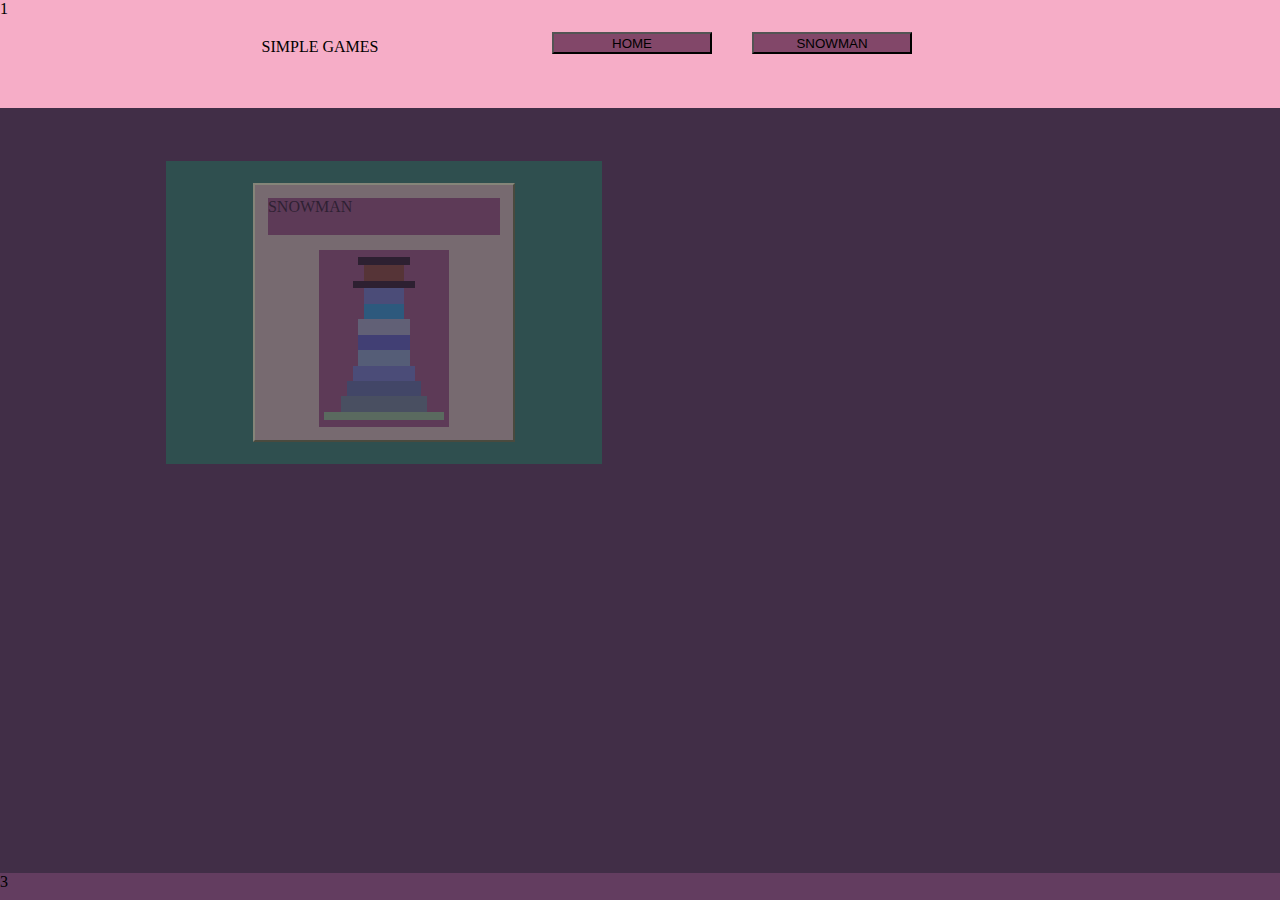
<file: index.html>
<!DOCTYPE html>
<html lang="en">
<head>
    <meta name="viewport" content="width=device-width, initial-scale=1.0">
    <meta http-equiv="Content-Type" content="text/html; charset=UTF-8">
    <meta name="Description" content="fun()">
    <meta name="Keywords" content="WWW;test">
    <meta name="Author" content="AŁ">
    <title>Simple Games</title>
    <link rel="stylesheet" href="css/mainLayout.css">
    <link rel="stylesheet" href="css/buttonHomeSnowman.css">
    <link rel="stylesheet" href="css/snowmanFigure.css">
    <link rel="stylesheet" href="css/gameSnowman.css">

    <script src="js/snowmanFigureCreateElements.js" defer></script>
    <script src="js/indexScript.js" defer></script>



</head>
<body>
<div class="containerMain">
    <div class="item-1 containerMenu">1
        <div class="titleName">
            <p>SIMPLE GAMES</p>
        </div>
        <div class="containerButtonTop">
            <button id="btMenuHome" class="menuButton buttonHome"> HOME</button>
            <button id="btMenuGameSnowman" class="menuButton buttonSnowman"> SNOWMAN</button>
            <!--            <button id="btMenuTicTacToe" class="menuButton buttonTicTacToe"> TIC-TAC-TOE</button>-->
        </div>

    </div>


    <div id="sectionHome" class="item-2 containerSectionHome">
        <div class="containerSectionGame1 ">
            <div class="buttonGameSnowman containerButtonGameSnowman ">
                <div id="containerButtonGameSnowmanElements">

                    <div class="containerButtonGameSnowmanTitle">
                        SNOWMAN
                    </div>

                    <!--                    <div id="containerSnowmanFigure">-->

                    <!--                        <div id="containerSnowmanFigure-1">-->
                    <!--                            <div id="actionSnowman-1" class="snowmanFigure"></div>-->
                    <!--                        </div>-->
                    <!--                        <div id="containerSnowmanFigure-2">-->
                    <!--                            <div id="actionSnowman-2" class="snowmanFigure"></div>-->
                    <!--                        </div>-->
                    <!--                        <div id="containerSnowmanFigure-3">-->
                    <!--                            <div id="actionSnowman-3" class="snowmanFigure"></div>-->
                    <!--                        </div>-->
                    <!--                        <div id="containerSnowmanFigure-4">-->
                    <!--                            <div id="actionSnowman-4" class="snowmanFigure"></div>-->
                    <!--                        </div>-->
                    <!--                        <div id="containerSnowmanFigure-5">-->
                    <!--                            <div id="actionSnowman-5" class="snowmanFigure"></div>-->
                    <!--                        </div>-->
                    <!--                        <div id="containerSnowmanFigure-6">-->
                    <!--                            <div id="actionSnowman-6" class="snowmanFigure"></div>-->
                    <!--                        </div>-->
                    <!--                        <div id="containerSnowmanFigure-7">-->
                    <!--                            <div id="actionSnowman-7" class="snowmanFigure"></div>-->
                    <!--                        </div>-->
                    <!--                        <div id="containerSnowmanFigure-8">-->
                    <!--                            <div id="actionSnowman-8" class="snowmanFigure"></div>-->
                    <!--                        </div>-->
                    <!--                        <div id="containerSnowmanFigure-9">-->
                    <!--                            <div id="actionSnowman-9" class="snowmanFigure"></div>-->
                    <!--                        </div>-->
                    <!--                        <div id="containerSnowmanFigure-10">-->
                    <!--                            <div id="actionSnowman-10" class="snowmanFigure"></div>-->
                    <!--                        </div>-->
                    <!--                        <div id="containerSnowmanFigure-11">-->
                    <!--                            <div id="actionSnowman-11" class="snowmanFigure"></div>-->
                    <!--                        </div>-->
                    <!--                        <div id="containerSnowmanFigure-12">-->
                    <!--                            <div id="actionSnowman-12" class="snowmanFigure"></div>-->
                    <!--                        </div>-->

                    <!--                    </div>-->

                </div>
                <button id="btHomeGameSnowman" class="containerButtonGameSnowmanElementsRealButton"
                        onclick="log()"></button>
            </div>

        </div>
    </div>


    <div id="sectionGameSnowman" class="item-2 containerSectionGameSnowman">
        <div id="containerGameSnowmanFigure"></div>




    </div>


    <div class="item-3">3</div>

</div>


</body>
</html>
</file>
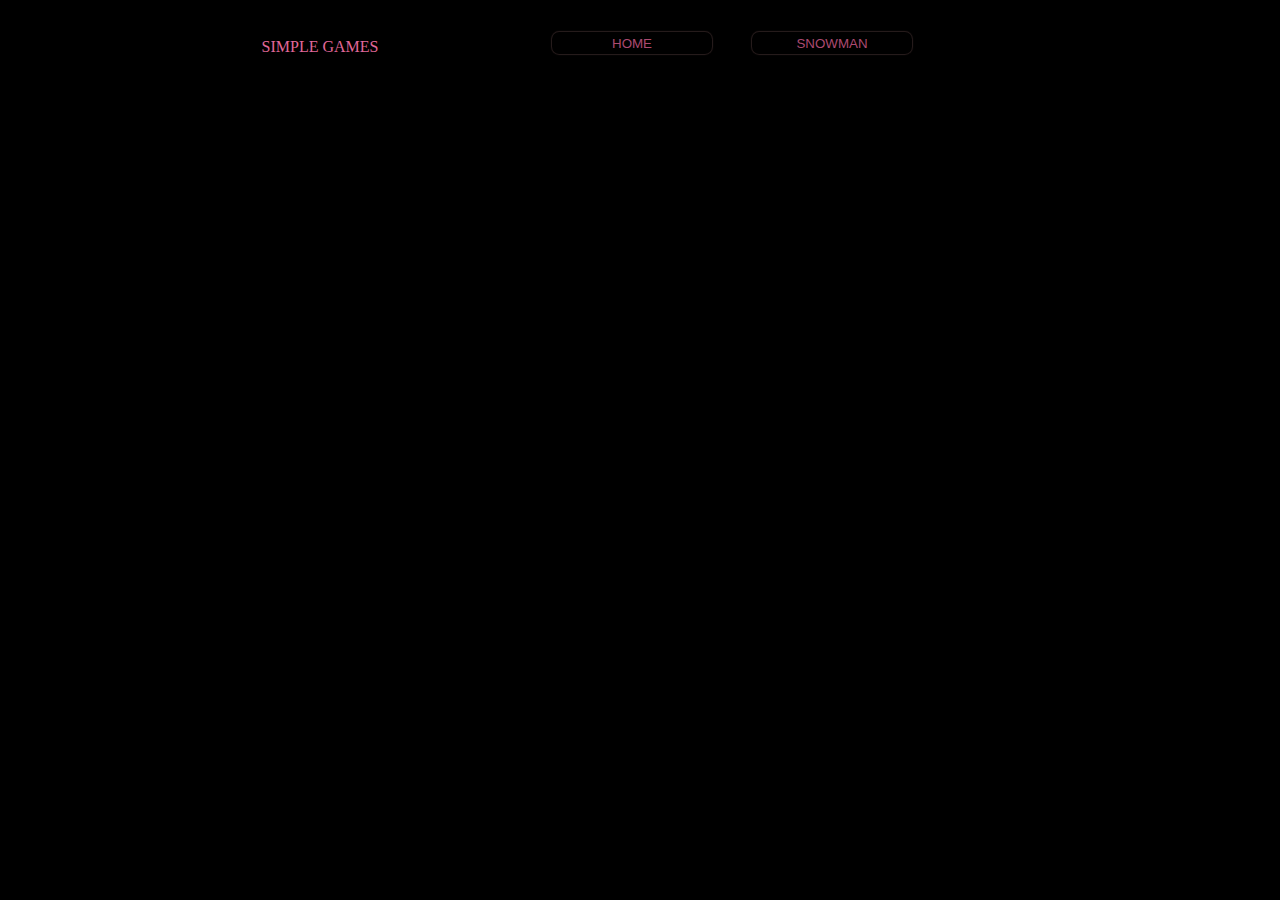
<file: tempGameSnowman.html>
<!DOCTYPE html>
<html lang="en">
<head>
    <meta name="viewport" content="width=device-width, initial-scale=1.0">
    <meta http-equiv="Content-Type" content="text/html; charset=UTF-8">
    <meta name="Description" content="fun()">
    <meta name="Keywords" content="WWW;test">
    <meta name="Author" content="AŁ">
    <title> SNOWMAN </title>
    <!--        <link rel="stylesheet" href="css/mainLayout.css">-->
    <link rel="stylesheet" href="css/home/home.css">
    <link rel="stylesheet" href="css/gameSnowman/gameSnowman.css">
    <link rel="stylesheet" href="css/gameSnowman/snowmanFigure.css">
    <link rel="stylesheet" href="css/gameSnowman/gameSnowmanKeyboard.css">
    <link rel="stylesheet" href="css/gameSnowman/gameSnowmanWordElements.css">
    <link rel="stylesheet" href="css/gameSnowman/gameSnowmanLives.css">

        <script src="js/common/commonFunctions.js" defer></script>
        <script src="js/gameSnowman/gameSnowmanKeyboard.js" defer></script>
        <script src="js/gameSnowman/gameSnowmanBuild.js" defer></script>


</head>
<body>
<div class="containerMain">

    <div class="item-1 containerMenu">
        <div class="titleName">
            <p>SIMPLE GAMES</p>
        </div>
        <div class="containerButtonTop">
            <button id="btMenuHome" class="menuButton buttonHome"> HOME</button>
            <button id="btMenuGameSnowman" class="menuButton buttonSnowman"> SNOWMAN</button>
            <!--            <button id="btMenuTicTacToe" class="menuButton buttonTicTacToe"> TIC-TAC-TOE</button>-->
        </div>
    </div>





<!--    <div id="sectionGameSnowman" class="item-2 containerSectionGameSnowman">-->

<!--&lt;!&ndash;        <div id="containerGameSnowmanAnimation">&ndash;&gt;-->
<!--&lt;!&ndash;            <div id="containerGameSnowmanAnimationElements">&ndash;&gt;-->

<!--&lt;!&ndash;                    <div id="containerSnowmanFigureStartGame">&ndash;&gt;-->
<!--&lt;!&ndash;                    <p id="snowmanFigureStartGameElement-1">&ndash;&gt;-->
<!--&lt;!&ndash;                        ?&ndash;&gt;-->
<!--&lt;!&ndash;                    </p>&ndash;&gt;-->
<!--&lt;!&ndash;                    </div>&ndash;&gt;-->

<!--&lt;!&ndash;                <div id="containerSnowmanFigureAction"></div>&ndash;&gt;-->
<!--&lt;!&ndash;            </div>&ndash;&gt;-->

<!--&lt;!&ndash;        </div>&ndash;&gt;-->


<!--        <div id="containerGameSnowmanWord">-->
<!--            <div id="containerGameSnowmanWordElements">-->

<!--            </div>-->
<!--        </div>-->



<!--        <div id="containerGameSnowmanKeyboard">-->
<!--            <div id="containerGameSnowmanKeyboardElements">-->

<!--            </div>-->
<!--        </div>-->



<!--    </div>-->

    <div class="item-3">footer</div>
</div>

</body>
</html>
</file>
<file: css/mainLayout.css>
body{
    background-color: bisque;
    /*height: 600px;*/
    height: 100vh;
    /*height: 100%;*/

    /*width: 600px;*/
    width: 100vw;
    /*width: 100%;*/
    margin: 0;
    display: flex;

}

/* ROWS -> containerMenu = 80 -> change destroy containerSection!!!! !*/
.containerMain {
    display: grid;
    background-color: black;
    height: 100%;
    width: 100%;

    /*height: 600px;*/
    /*height: 100vh;*/

    /*width: 600px;*/
    /*width: 100vw;*/
    /*grid-template-rows: 100px 100px 100px 100px 100px 100px;*/
    /*grid-template-columns: 100px 100px 100px 100px 100px 100px;*/
    /*grid-template-rows: repeat(6, 100px);*/
    /*grid-auto-columns: 1fr;*/

    /*grid-template-rows: 20% 70% 10%;*/
    /*grid-template-columns: 100%;*/

    /*grid-template-rows: repeat(3,minmax(200px, 100%));*/
    /*grid-template-columns: minmax(200px, 100%);*/

    /* 80 = change -> containerSection change to!*/
    grid-template-rows: 12fr 85fr 3fr;
    grid-template-columns: 1fr;

    /*//grid-template-rows: 0.2fr 0.7fr 0.1fr;*/
    /*//grid-template-columns: 1fr;*/

'header';
'main';
'footer';
}

.item-1 {
    grid-area: header;
    grid-row: 1 / 1;
    grid-column: 1 / 1;
    background-color: #F6ADC7;
}

.item-2 {
    grid-area: main;
    grid-row: 2 / 2;
    grid-column: 1 / 1;
    background-color: #412E47;
}

.item-3 {
    grid-area: footer;
    grid-row: 3 / 3;
    grid-column: 1 / 1;
    background-color: #633D60;
}

/* MENU */

.containerMenu{
    display: grid;
    /*background-color: dimgray;*/
    grid-template-rows: 20fr 60fr 20fr;
    grid-template-columns: 10fr 30fr 50fr 10fr;
}

.titleName{
    /*background-color: darkolivegreen;*/
    grid-row: 2 / 2;
    grid-column: 2 / 3;
    text-align: center;
}

.containerButtonTop{
    display: grid;
    /*background-color: yellowgreen;*/
    grid-row: 2 / 3;
    grid-column: 3 / 3;
    /*text-align: center;*/
    grid-template-rows: 15fr 30fr 30fr 15fr;
    grid-template-columns: 5fr 20fr 5fr 20fr 5fr 20fr 5fr;
}

.buttonHome{
    background-color: #824769;
    grid-row: 2 / 2;
    grid-column: 2 / 3;
}

.buttonSnowman{
    background-color: #824769;
    grid-row: 2 / 2;
    grid-column: 4 / 5;
}

.buttonTicTacToe{
    background-color: #824769;
    grid-row: 2 / 2;
    grid-column: 6 / 7;
}

/* ROWS -> containerMenu = 80 -> change destroy containerSection!!!! !*/
/*.containerSection{*/
/*    display: grid;*/
/*    grid-template-rows: 2fr repeat(40, 2fr) 3fr;*/
/*    grid-template-columns: 10fr repeat(40, 2fr) 10fr;*/
/*}*/

.containerSectionHome{
    display: grid;
    grid-template-rows: 6fr 17fr 17fr 3fr 3fr 17fr 17fr 6fr;
    grid-template-columns: 10fr 3fr 17fr 3fr 14fr 3fr 3fr 14fr 3fr 17fr 3fr 10fr;
}

.buttonGameSnowman{
    background-color:darkslategrey;
    grid-row: 2 / 4;
    grid-column: 5 / 9;
}

.containerButtonGameSnowman{
    display: grid;
    grid-template-rows: 2fr 5fr 1fr 24fr 2fr;
    grid-template-columns: 2fr 32fr 2fr;
}

.buttonGameSnowmanTitle{
    background-color: #A05880;
    grid-row: 2 / 3;
    grid-column: 2 / 3;
}

.buttonGameSnowmanPicture{
    background-color: #A05880;
    grid-row: 4 / 5;
    grid-column: 2 / 3;
}






#square4 {
    background-color: #A05880;
}

#square5 {
    background-color: #ED80A7;
}


/* snowman <- end> */
</file>
<file: css/buttonHomeSnowman.css>
body {
    background-color: bisque;
    height: 100vh;
    width: 100vw;
    margin: 0;
    display: flex;
}

/* ROWS -> containerMenu = 80 -> change destroy containerSection!!!! !*/
.containerMain {
    display: grid;
    background-color: black;
    height: 100%;
    width: 100%;

    /* 85 = change -> containerSection change to!*/
    grid-template-rows: 12fr 85fr 3fr;
    grid-template-columns: 1fr;

'header';
'main';
'footer';
}

.item-1 {
    grid-area: header;
    grid-row: 1 / 1;
    grid-column: 1 / 1;
    background-color: #F6ADC7;
}

.item-2 {
    grid-area: main;
    grid-row: 2 / 2;
    grid-column: 1 / 1;
    background-color: #412E47;
}

.item-3 {
    grid-area: footer;
    grid-row: 3 / 3;
    grid-column: 1 / 1;
    background-color: #633D60;
}

/* MENU */

.containerMenu {
    display: grid;
    /*background-color: dimgray;*/
    grid-template-rows: 20fr 60fr 20fr;
    grid-template-columns: 10fr 30fr 50fr 10fr;
}

.titleName {
    /*background-color: darkolivegreen;*/
    grid-row: 2 / 2;
    grid-column: 2 / 3;
    text-align: center;
}

.containerButtonTop {
    display: grid;
    /*background-color: yellowgreen;*/
    grid-row: 2 / 3;
    grid-column: 3 / 3;
    grid-template-rows: 15fr 30fr 30fr 15fr;
    grid-template-columns: 5fr 20fr 5fr 20fr 5fr 20fr 5fr;
}

.buttonHome {
    background-color: #824769;
    grid-row: 2 / 2;
    grid-column: 2 / 3;
}

.buttonSnowman {
    background-color: #824769;
    grid-row: 2 / 2;
    grid-column: 4 / 5;
}

.buttonTicTacToe {
    background-color: #824769;
    grid-row: 2 / 2;
    grid-column: 6 / 7;
}

/* ROWS -> containerMenu = 85 -> change destroy containerSection!!!! !*/
/*.containerSection{ --> do not remove! grid for one game ??? */
/*    display: grid;*/
/*    grid-template-rows: 2fr repeat(40, 2fr) 3fr;*/
/*    grid-template-columns: 10fr repeat(40, 2fr) 10fr;*/
/*}*/

.containerSectionHome {
    display: grid;
    grid-template-rows: 6fr 17fr 17fr 3fr 3fr 17fr 17fr 6fr;
    grid-template-columns: 10fr 3fr 17fr 3fr 7fr 7fr 3fr 3fr 7fr 7fr 3fr 17fr 3fr 10fr;
}

.containerSectionGame1 {
    display: grid;
    background-color: darkslategrey;
    grid-row: 2 / 4;
    grid-column: 3 / 7;
    grid-template-rows: 1fr 3fr 3fr 3fr 3fr 1fr;
    grid-template-columns: 2fr 6fr 2fr;
}

.containerButtonGameSnowman {
    display: grid;
    background-color: #412E47;
    grid-row: 2 / 6;
    grid-column: 2 / 3;
    grid-template-rows: 1fr;
    grid-template-columns: 1fr;
}

#containerButtonGameSnowmanElements {
    background-color: lightgoldenrodyellow;
    display: grid;
    grid-row: 1 / 1;
    grid-column: 1 / 1;
    grid-template-rows: 2fr 5fr 2fr 24fr 2fr;
    grid-template-columns: 2fr 7fr 18fr 7fr 2fr;

}

#containerSnowmanFigure {
    background-color: #A05880;
    display: grid;
    /*grid-row: 4 / 5;*/
    /*grid-column: 2 / 3;*/
    /*grid-template-rows: repeat(11, 1fr);*/
    /*grid-template-columns: repeat(37, 1fr);*/

    grid-row: 4 / 5;
    grid-column: 4 / 3;
    grid-template-rows: repeat(23, 1fr);
    grid-template-columns: repeat(23, 1fr);
}

.containerButtonGameSnowmanTitle {
    background-color: #A05880;
    grid-row: 2 / 3;
    grid-column: 2 / 5;
}

/* button */
.containerButtonGameSnowmanElementsRealButton {
    background-color: #412E47;
    opacity: 0.7;
    grid-row: 1 / 1;
    grid-column: 1 / 1;
    z-index: 1;
}
</file>
<file: css/snowmanFigure.css>
/* snowman container - start from top (hat) */
#containerSnowmanFigure-1 {
    background-color: black;
    display: grid;
    grid-row: 2 / 3;
    grid-column: 8 / 17;
}

#containerSnowmanFigure-2 {
    background-color: blue;
    display: grid;
    grid-row: 3 / 5;
    grid-column: 9 / 16;
}

#containerSnowmanFigure-3 {
    background-color: pink;
    display: grid;
    /*grid-row: 4 / 4;*/
    /*grid-column: 9 / 15;*/
    grid-row: 5 / 5;
    grid-column: 7 / 18;
}

#containerSnowmanFigure-4 {
    background-color: yellow;
    display: grid;
    grid-row: 6 / 8;
    grid-column: 9 / 16;
}

#containerSnowmanFigure-5 {
    background-color: greenyellow;
    display: grid;
    grid-row: 8 / 10;
    grid-column: 9 / 16;
}

#containerSnowmanFigure-6 {
    background-color: yellow;
    display: grid;
    grid-row: 10 / 12;
    grid-column: 8 / 17;
}

#containerSnowmanFigure-7 {
    background-color: greenyellow;
    display: grid;
    grid-row: 12 / 14;
    grid-column: 8 / 17;
}

#containerSnowmanFigure-8 {
    background-color: yellow;
    display: grid;
    grid-row: 14 / 16;
    grid-column: 8 / 17;
}

#containerSnowmanFigure-9 {
    background-color: greenyellow;
    display: grid;
    grid-row: 16 / 18;
    grid-column: 7 / 18;
}

#containerSnowmanFigure-10 {
    background-color: dimgrey;
    display: grid;
    grid-row: 18 / 20;
    grid-column: 6 / 19;
}

#containerSnowmanFigure-11 {
    background-color: green;
    display: grid;
    grid-row: 20 / 22;
    grid-column: 5 / 20;
}

#containerSnowmanFigure-12 {
    background-color: black;
    display: grid;
    grid-row: 22 / 22;
    grid-column: 2 / 23;
}

/* snowman action id - start from top (hat) */
#snowmanFigureElementAction-1{
    background-color: black;
}

#snowmanFigureElementAction-2{
    background-color: saddlebrown;
}

#snowmanFigureElementAction-3{
    background-color: black;
}

#snowmanFigureElementAction-4{
    background-color: cornflowerblue;
}

#snowmanFigureElementAction-5{
    background-color: deepskyblue;
}

#snowmanFigureElementAction-6{
    background-color: lightblue;
}

#snowmanFigureElementAction-7{
    background-color: royalblue;
}

#snowmanFigureElementAction-8{
    background-color: skyblue;
}

#snowmanFigureElementAction-9{
    background-color: cornflowerblue;
}

#snowmanFigureElementAction-10{
    background-color: steelblue;
}

#snowmanFigureElementAction-11{
    background-color: cadetblue;
}

#snowmanFigureElementAction-12{
    background-color: palegreen;
}
</file>
<file: css/gameSnowman.css>
.containerSectionGameSnowman {
    display: grid;
    background-color: #824769;
    grid-template-rows: 6fr 20fr 20fr 3fr 3fr 14fr 14fr 6fr;
    grid-template-columns: 10fr 3fr 13fr 21fr 3fr 3fr 21fr 13fr 3fr 10fr;
    /*grid-template-rows: 6fr 24fr 24fr 26fr 6fr;*/
    /*grid-template-columns: 10fr 20fr 20fr 20fr 20fr 10fr;*/
}

#containerGameSnowmanAnimation {
    display: grid;
    background-color: #412E47;
    grid-row: 2 / 4;
    grid-column: 3 / 5;
    grid-template-rows: 1fr;
    grid-template-columns: 1fr;
}

#containerGameSnowmanAnimationElements {
    display: grid;
    background-color: #412E47;
    grid-row: 1 / 1;
    grid-column: 1 / 1;
    grid-template-rows: 1fr;
    grid-template-columns: 1fr 4fr 1fr;
}

#containerSnowmanFigureActions {
    background-color: #A05880;
    display: grid;
    grid-row: 1 / 1;
    grid-column: 2 / 3;
    grid-template-rows: repeat(23, 1fr);
    grid-template-columns: repeat(23, 1fr);
}
</file>
<file: css/home/home.css>
body {
    background-color: bisque;
    height: 100vh;
    width: 100vw;
    margin: 0;
    display: flex;
}

/* ROWS -> containerMenu = 80 -> change destroy containerSection!!!! !*/
.containerMain {
    display: grid;
    background-color: black;
    height: 100%;
    width: 100%;

    /* 85 = change -> containerSection change to!*/
    grid-template-rows: 12fr 85fr 3fr;
    grid-template-columns: 1fr;

'header';
'main';
'footer';
}

:root{
    --homeButtoGameBnoxShadow: 0 2px 13px 0px #621735;
    --homeButtoGameBnoxShadowHover: 0 2px 13px 0px #621735;
}

.item-1 {
    grid-area: header;
    grid-row: 1 / 1;
    grid-column: 1 / 1;
    background-color: #000000;
    color: #e26899;

}

.item-2 {
    grid-area: main;
    grid-row: 2 / 2;
    grid-column: 1 / 1;
    /*background-color: #412E47;*/
    background-color: #000000;
}

.item-3 {
    grid-area: footer;
    grid-row: 3 / 3;
    grid-column: 1 / 1;
    /*background-color: #412E47;*/
    background-color: #000000;
}

/* MENU */

.containerMenu {
    display: grid;
    /*background-color: dimgray;*/
    grid-template-rows: 20fr 60fr 20fr;
    grid-template-columns: 10fr 30fr 50fr 10fr;
}

.titleName {
    /*background-color: darkolivegreen;*/
    grid-row: 2 / 2;
    grid-column: 2 / 3;
    text-align: center;
}

.containerButtonTop {
    display: grid;
    /*background-color: yellowgreen;*/
    grid-row: 2 / 3;
    grid-column: 3 / 3;
    grid-template-rows: 15fr 30fr 30fr 15fr;
    grid-template-columns: 5fr 20fr 5fr 20fr 5fr 20fr 5fr;
}

.buttonHome {
    /*background-color: #824769;*/
    background-color: #000000;
    grid-row: 2 / 2;
    grid-column: 2 / 3;

    /*color: #5c3243;*/
    /*color: #ae7498;*/
    /*color: #e76e9e;*/
    /*color: #fc86b5;*/
    /*color: #ec7ba8;*/
    /*color: #d682a4;*/
    /*color: #e26899;*/
    color: #ac4a71;

    text-align: center;
    font-weight: 500;
    border: none;
    border-radius: 0.45rem;
    box-shadow: 0px 0px 1px 1px #2a1e1e;
}

.buttonSnowman {
    /*background-color: #824769;*/
    background-color: #000000;
    grid-row: 2 / 2;
    grid-column: 4 / 5;

    /*color: #5c3243;*/
    /*color: #ae7498;*/
    /*color: #e76e9e;*/
    /*color: #fc86b5;*/
    /*color: #ec7ba8;*/
    /*color: #d682a4;*/
    /*color: #e26899;*/
    color: #ac4a71;

    text-align: center;
    font-weight: 500;
    border: none;
    border-radius: 0.45rem;
    box-shadow: 0px 0px 1px 1px #2a1e1e;
}

.containerSectionHome {
    display: grid;
    /*grid-template-rows: 6fr 17fr 17fr 3fr 3fr 17fr 17fr 6fr;*/
    /*grid-template-columns: 10fr 3fr 17fr 3fr 7fr 7fr 3fr 3fr 7fr 7fr 3fr 17fr 3fr 10fr;*/

    grid-template-rows: 6fr 17fr 17fr 3fr 3fr 17fr 17fr 6fr;
    grid-template-columns: 10fr 3fr 17fr 3fr 7fr 7fr 3fr 3fr 7fr 7fr 3fr 17fr 3fr 10fr;
}

.containerMainHome {
    display: grid;
    grid-row: 2 / 8;
    grid-column: 2 / 14;
    grid-template-rows: 1fr;
    grid-template-columns: 1fr;
}

#containerHomeGamesButtons {
    display: grid;
    grid-template-rows: 1fr 1fr;
    grid-template-columns: 1fr 1fr;
}

#containerGameSnowmanDescriptionSnowmanBuild{
    display: grid;
    grid-row: 1 / 2;
    grid-column: 1 / 3;
    grid-template-rows: 1fr;
    grid-template-columns: 1fr;
}

#containerGameSnowmanDescriptionSnowmanDestroy{
    display: grid;
    grid-row: 2 / 2;
    grid-column: 1 / 3;
    grid-template-rows: 1fr;
    grid-template-columns: 1fr;
}

.containerGameSnowmanDescription-gameButton{
    display: grid;
    grid-row: 1 / 2;
    grid-column: 1 / 2;
    /*grid-template-rows: repeat(1, 7fr 46fr 47fr);*/
    grid-template-rows: repeat(1, 1fr 8fr 1fr);
    grid-template-columns: 30fr 40fr 30fr;
}

.containerGameSnowmanDescription-gameButtonField{
    display: grid;
    grid-row: 2 / 3;
    grid-column: 2 / 3;
    /*grid-template-rows: repeat(1, 7fr 46fr 47fr);*/
    grid-template-rows: 1fr;
    grid-template-columns: 1fr;

    border-radius: 2%;
    /*box-shadow: 0 2px 10px 0 #621735;*/
    box-shadow: var(--homeButtoGameBnoxShadow);
    /*box-shadow: 0 2px 10px 0 #FFFFFF;*/
}

.containerGameSnowmanDescription-gameButtonField:hover{
    box-shadow: var(--homeButtoGameBnoxShadowHover);
}

.containerGameSnowmanDescription-gameOn{
    display: grid;
    grid-row: 2 / 3;
    grid-column: 2 / 3;
    /*grid-template-rows: repeat(1, 7fr 46fr 47fr);*/
    grid-template-rows: 1fr;
    grid-template-columns: 1fr;

}

.containerGameSnowmanDescription-gameButtonClick{
    display: grid;
    grid-row: 1 / 2;
    grid-column: 1 / 2;
    grid-template-rows: 1fr;
    grid-template-columns: 1fr;
    z-index: 1;
}

.containerGameSnowmanDescription-gameButtonText{
    display: grid;
    grid-row: 1 / 2;
    grid-column: 1 / 2;
    grid-template-rows: 30fr 20fr 20fr 10fr 20fr;
    grid-template-columns: 1fr;
}

.homeButtonGameSnowman{
    /*background-color: #ac4a71;*/
    background-color: #000000;
    opacity: 0.2;
    margin: 0;
    padding: 0;
    border: 0;
}

.homeButtonGameSnowman:hover{
    opacity: 0.1;
}

/*#containerGameSnowmanDescriptionSnowmanDestroy{*/
/*    display: grid;*/
/*    grid-row: 2 / 2;*/
/*    grid-column: 1 / 3;*/
/*    grid-template-rows: 1fr;*/
/*    grid-template-columns: 1fr;*/
/*}*/

/*#containerGameSnowmanDescriptionSnowmanDestroy-gameButton{*/
/*    display: grid;*/
/*    grid-row: 1 / 2;*/
/*    grid-column: 1 / 2;*/
/*    !*grid-template-rows: repeat(1, 7fr 46fr 47fr);*!*/
/*    grid-template-rows: repeat(1, 1fr 8fr 1fr);*/
/*    grid-template-columns: 30fr 40fr 30fr;*/
/*}*/

/*#containerGameSnowmanDescriptionSnowmanDestroy-gameButtonField{*/
/*    display: grid;*/
/*    grid-row: 2 / 3;*/
/*    grid-column: 2 / 3;*/
/*    !*grid-template-rows: repeat(1, 7fr 46fr 47fr);*!*/
/*    grid-template-rows: 1fr;*/
/*    grid-template-columns: 1fr;*/

/*    border-radius: 2%;*/
/*    !*box-shadow: 0 2px 10px 0 #621735;*!*/
/*    box-shadow: var(--homeButtoGameBnoxShadow);*/
/*    !*box-shadow: 0 2px 10px 0 #FFFFFF;*!*/
/*}*/

/*#containerGameSnowmanDescriptionSnowmanDestroy-gameButtonField:hover{*/
/*    box-shadow: var(--homeButtoGameBnoxShadowHover);*/
/*}*/

/*#containerGameSnowmanDescriptionSnowmanDestroy-gameButtonClick{*/
/*    display: grid;*/
/*    grid-row: 1 / 2;*/
/*    grid-column: 1 / 2;*/
/*    grid-template-rows: 1fr;*/
/*    grid-template-columns: 1fr;*/
/*    z-index: 1;*/
/*}*/

/*#containerGameSnowmanDescriptionSnowmanDestroy-gameButtonText{*/
/*    display: grid;*/
/*    grid-row: 1 / 2;*/
/*    grid-column: 1 / 2;*/
/*    grid-template-rows: 30fr 20fr 20fr 10fr 20fr;*/
/*    grid-template-columns: 1fr;*/
/*}*/

/*#homeButtonGameSnowmanDestroy{*/
/*    !*background-color: #ac4a71;*!*/
/*    background-color: #000000;*/
/*    opacity: 0.2;*/
/*    margin: 0;*/
/*    padding: 0;*/
/*    border: 0;*/
/*}*/

/*#homeButtonGameSnowmanDestroy:hover{*/
/*    opacity: 0.1;*/
/*}*/
</file>
<file: css/gameSnowman/gameSnowman.css>
#containerMainSectionGameSnowman {
    display: grid;
    grid-row: 1 / 1;
    grid-column: 1 / 1;
    grid-template-rows: 2fr 28fr 24fr 1fr 1fr 14fr 14fr 4fr;
    grid-template-columns: 17fr 3fr 13fr 21fr 3fr 3fr 21fr 13fr 3fr 17fr;
}

/* gameSnowmanFigure.css */
#containerGameSnowmanAnimation {
    display: grid;
    grid-row: 2 / 8;
    grid-column: 2 / 6;
    box-shadow: 0 2px 10px 0 #621735;
    grid-template-rows: 1fr;
    grid-template-columns:  minmax( 400px, 1fr);
}

/* gameSnowmanWordElements.js */
#containerGameSnowmanWord {
    display: grid;
    grid-row: 2 / 4;
    grid-column: 6 / 10;
    grid-template-rows: 1fr;
    grid-template-columns:  minmax( 400px, 1fr);
    justify-content: center;
}

/* gameSnowmanKeyboard.js */
#containerGameSnowmanKeyboard {
    display: grid;
    grid-row: 6 / 8;
    grid-column: 6 / 10;
    grid-template-rows: 1fr;
    grid-template-columns: minmax(400px, 1fr);
}

@media (max-width: 1200px) {

    #containerMainSectionGameSnowman {
        display: grid;
        grid-row: 1 / 1;
        grid-column: 1 / 1;
        /*grid-template-rows: 1fr 20fr 51fr 0fr 0fr 14fr 14fr 0fr;*/
        /*grid-template-rows: 1fr 20fr 55fr 0fr 0fr 14fr 14fr 0fr;*/
        /*grid-template-rows: 1fr 20fr 66fr 0fr 0fr 14fr 14fr 0fr;*/
        grid-template-rows: 0fr 20fr 67fr 0fr 0fr 14fr 14fr 0fr;

        grid-template-columns: 5fr 15fr 13fr 21fr 3fr 3fr 21fr 13fr 15fr 5fr;
    }

    #containerGameSnowmanAnimation {
        display: grid;
        grid-row: 3 / 6;
        grid-column: 2 / 10;
    }

    #containerGameSnowmanWord {
        display: grid;
        grid-row: 2 / 3;
        grid-column: 2 / 10;
        border-top: 1px solid #621735;
    }

    #containerGameSnowmanKeyboard {
        display: grid;
        grid-row: 6 / 9;
        grid-column: 2 / 10;
    }

}
</file>
<file: css/gameSnowman/snowmanFigure.css>
/* home  require change -> homeScript.js*/
#containerSnowmanFigureElements-home {
    /*background-color: darkolivegreen;*/
    display: grid;
    grid-row: 1 / 1;
    grid-column: 1 / 1;
    grid-template-rows: repeat(23, 1fr);
    grid-template-columns: repeat(23, 1fr);
}


#containerSnowmanFigureElements {
    /*background-color: darkolivegreen;*/
    display: grid;
    grid-row: 1 / 1;
    grid-column: 1 / 1;
    grid-template-rows: repeat(23, 1fr);
    grid-template-columns: repeat(23, 1fr);
}

#containerSnowmanFigureMessage-1-welcomeText{
    display: grid;
    grid-row: 2 / 6;
    grid-column: 2 / 6;
    grid-template-rows: 1fr;
    grid-template-columns: 1fr;
    z-index: 1;
}

#containerSnowmanFigureMessage-1-goodbyeText{
    display: grid;
    grid-row: 2 / 6;
    grid-column: 2 / 6;
    grid-template-rows: 1fr;
    grid-template-columns: 1fr;
    z-index: 1;
}

.containerSnowmanFigureMessage{
    display: grid;
    grid-row: 2 / 6;
    grid-column: 2 / 6;
    grid-template-rows: 1fr;
    grid-template-columns: 1fr;
    z-index: 1;
}

#snowmanFigureStartGameElement-1-welcomeText {
    /*text-shadow: 5px -9px 20px #621735;*/
    /*text-shadow: 3px -7px 20px #621735;*/
    text-shadow: 4px -1px 20px #621735;
    /*color: #ac4a71;*/
    color: #000000;
    margin: auto;
    text-align: center;
    /*padding-top: 0.5rem;*/
    font-size: 13.7rem;
    font-weight: 700;

    /*margin-top: 0;*/
    /*margin-bottom: 0;*/
    padding: 0;

    /*animation: animationStartGameElement-1-set 5s alternate;*/

}

#snowmanFigureStartGameElement-1-goodbyeText {
    /*text-shadow: 5px -9px 20px #621735;*/
    /*text-shadow: 3px -7px 20px #621735;*/
    text-shadow: 4px -1px 20px #ac4a71;
    /*color: #ac4a71;*/
    color: #000000;
    margin: auto;
    text-align: center;
    /*padding-top: 0.5rem;*/
    font-size: 3rem;
    font-weight: 500;

    /*margin-top: 0;*/
    /*margin-bottom: 0;*/
    padding: 0;

    /*animation: animationStartGameElement-1-set 5s alternate;*/

}

.snowmanFigureStartGameElement-setAnimationToShowColor {
    animation: animationStartGameElement-1-setAnimationToShowColor 2s alternate;
}

@keyframes animationStartGameElement-1-setAnimationToShowColor{
    from {
        text-shadow: 4px -1px 20px #000000;
    }
    to {
        /*text-shadow: 4px -1px 20px #621735;*/
        text-shadow: 4px -1px 20px #ac4a71;
    }
}

.snowmanFigureStartGameElement-setAnimationToRemoveColor {
    animation: animationStartGameElement-1-remove 3s alternate;
    animation-fill-mode: forwards;
}

@keyframes animationStartGameElement-1-remove {
    from {
        text-shadow: 4px -1px 20px #621735;
    }
    to {
        text-shadow: 4px -1px 20px #000000;
    }
}




/* snowman container - start from top (hat) */
#containerSnowmanFigureElement-0 {
    /*background-color: black;*/
    display: grid;
    grid-row: 2 / 3;
    grid-column: 8 / 17;

    grid-template-rows: 1fr;
    grid-template-columns: 1fr;
}

#containerSnowmanFigureElement-1 {
    /*background-color: blue;*/
    display: grid;
    /*grid-row: 3 / 4;  // 5 not 4 */
    grid-row: 3 / 5;
    grid-column: 9 / 16;

    grid-template-rows: 1fr;
    grid-template-columns: 1fr;
}

#containerSnowmanFigureElement-2 {
    /*background-color: blue;*/
    display: grid;
    grid-row: 4 / 5;
    grid-column: 9 / 16;

    grid-template-rows: 1fr;
    grid-template-columns: 1fr;
}

#containerSnowmanFigureElement-3 {
    /*background-color: pink;*/
    display: grid;
    /*grid-row: 4 / 4;*/
    /*grid-column: 9 / 15;*/

    grid-row: 5 / 6;
    grid-column: 7 / 18;

    /*grid-row: 5 / 7;*/
    /*grid-column: 7 / 18;*/

    grid-template-rows: 1fr;
    grid-template-columns: 1fr;


}

#containerSnowmanFigureElement-4 {
    /*background-color: yellow;*/
    display: grid;
    grid-row: 6 / 8;
    grid-column: 9 / 16;

    grid-template-rows: 1fr;
    grid-template-columns: 1fr;

}

#containerSnowmanFigureElement-5 {
    /*background-color: greenyellow;*/
    display: grid;
    grid-row: 8 / 10;
    grid-column: 9 / 16;

    grid-template-rows: 1fr;
    grid-template-columns: 1fr;
}

#containerSnowmanFigureElement-6 {
    /*background-color: yellow;*/
    display: grid;
    grid-row: 10 / 12;
    grid-column: 8 / 17;

    grid-template-rows: 1fr;
    grid-template-columns: 1fr;

}

#containerSnowmanFigureElement-7 {
    /*background-color: greenyellow;*/
    display: grid;
    grid-row: 12 / 14;
    grid-column: 8 / 17;

    grid-template-rows: 1fr;
    grid-template-columns: 1fr;


}

#containerSnowmanFigureElement-8 {
    /*background-color: yellow;*/
    display: grid;
    grid-row: 14 / 16;
    grid-column: 8 / 17;

    grid-template-rows: 1fr;
    grid-template-columns: 1fr;
}

#containerSnowmanFigureElement-9 {
    /*background-color: greenyellow;*/
    display: grid;
    grid-row: 16 / 18;
    grid-column: 7 / 18;

    grid-template-rows: 1fr;
    grid-template-columns: 1fr;
}

#containerSnowmanFigureElement-10 {
    /*background-color: dimgrey;*/
    display: grid;
    grid-row: 18 / 20;
    grid-column: 6 / 19;

    grid-template-rows: 1fr;
    grid-template-columns: 1fr;
}

#containerSnowmanFigureElement-11 {
    /*background-color: green;*/
    display: grid;
    grid-row: 20 / 22;
    grid-column: 5 / 20;

    grid-template-rows: 1fr;
    grid-template-columns: 1fr;
}

#containerSnowmanFigureElement-12 {
    /*background-color: black;*/
    display: grid;
    grid-row: 22 / 22;
    grid-column: 2 / 23;

    grid-template-rows: 1fr;
    grid-template-columns: 1fr;
}

/* hands  */
/* left */
#containerSnowmanFigureElement-13 {
    /*background-color: orange;*/
    display: grid;
    grid-row: 11 / 13;
    grid-column: 4 / 12;

    grid-template-rows: 1fr;
    grid-template-columns: 1fr;
}

#containerSnowmanFigureElement-14 {
    /*background-color: forestgreen;*/
    display: grid;
    grid-row: 9 / 11;
    grid-column: 4 / 12;

    grid-template-rows: 1fr;
    grid-template-columns: 1fr;
}

/* right */
#containerSnowmanFigureElement-15 {
    /*background-color: orange;*/
    display: grid;
    /*grid-row: 10 / 13;*/
    /*grid-column: 17 / 21;*/

    /*grid-row: 11 / 13;*/
    /*grid-column: 17 / 23;*/

    grid-row: 11 / 13;
    grid-column: 15 / 23;

    grid-template-rows: 1fr;
    grid-template-columns: 1fr;
}

#containerSnowmanFigureElement-16 {
    /*background-color: forestgreen;*/
    display: grid;
    /*grid-row: 4 / 10;*/
    /*grid-column: 18 / 21;*/

    /*grid-row: 4 / 6;*/
    /*grid-column: 15 / 23;*/

    /*grid-row: 4 / 6;*/
    /*grid-column: 15 / 23;*/

    grid-row: 9 / 11;
    grid-column: 15 / 23;

    grid-template-rows: 1fr;
    grid-template-columns: 1fr;
}

/* up */
:root {
    /*--divRadious: 0.6rem;*/
    --display: flex;
    --justifyContent: center;
    --alignItems: center;
    --borderRadius: 1.7rem;
    --snowmanFigureColor: orange;
    --snowmanFigureShapeInitialColor:#ac4a71;
    --snowmanFigureShapeInitialBorderColor: #ac4a71;
    --snowmanFigureShapeAnimationDisapperColor: #000000;
    --snowmanFigureShapAnimationDisapperBorderColor: #000000;
    --snowmanFigureElementHatBackgroundColor: #000000;
}


#snowmanFigureElementAction-0 {
}

.snowmanFigureElementAction-0-hatElementInitialPositionForShape{
    position: relative;
    height: 100%;
    width: 20%;
    border-radius: 50%;
    transform: translate(-50%, -50%);
    top: 120%;
    left: 52%;
}

.snowmanFigureElementAction-0-hatElementInitialPositionForAnimation{
    position: relative;
    height: 100%;
    width: 20%;
    border-radius: 50%;
    transform: translate(-50%, -50%);
    top: 120%;
    left: 52%;
}

.snowmanFigureElementAction-0-setAnimationHatFinalColor {
    border: 0;
    animation: animationHatFinalColor-0 4s ;
    animation-fill-mode: forwards;
}

@keyframes animationHatFinalColor-0 {
    0% {
    }
    100% {
        background-color: var(--snowmanFigureElementHatBackgroundColor);
        box-shadow: -5px -1px 19px 4px #390B1E;
    }
}

.snowmanFigureElementAction-0-setHatFinalColor{
    border: 0;
    /*background-color: #000000;*/
    background-color: var(--snowmanFigureElementHatBackgroundColor);;
    box-shadow: -5px -1px 19px 4px #390B1E;
}

.snowmanFigureElementAction-0 {
    animation: animationHatElement-0 5s 0s alternate infinite;
    transform-origin: right bottom;
    animation-fill-mode: forwards;
}

@keyframes animationHatElement-0 {
    from {
        rotate: 4deg;
        top: 115%;
        left: 52%;
    }
    to {
        rotate: 4deg;
        top: 320%;
        left: 188%;
    }
}

#snowmanFigureElementAction-1 {
}

.snowmanFigureElementAction-1-hatElementInitialPositionForShape{
    position: relative;
    top: 30%;
    left: 0;
}

.snowmanFigureElementAction-1-hatElementInitialPositionForAnimation{
    position: relative;
    border-radius: 20%;
    rotate: 4deg;
    top: 30%;
    left: 0;
}


.snowmanFigureElementAction-1-setAnimationHatFinalColor {
    border: 0;
    animation: animationHatFinalColor-1 4s ;
    animation-fill-mode: forwards;
}

@keyframes animationHatFinalColor-1 {
    0% {
    }
    100% {
        /*background-color: #000000;*/
        background-color: var(--snowmanFigureElementHatBackgroundColor);;
        box-shadow: -5px -1px 19px 1px #390B1E,
        /*-4px -1px 20px 1px #ac4a71 inset;*/
        -4px -1px 20px 1px var(--snowmanFigureShapeInitialColor) inset;
    }
}

.snowmanFigureElementAction-1-setHatFinalColor{
    border: 0;
    /*background-color: #000000;*/
    background-color: var(--snowmanFigureElementHatBackgroundColor);;
    box-shadow: -5px -1px 19px 1px #390B1E,
    /*-4px -1px 20px 1px #ac4a71 inset;*/
    -4px -1px 20px 1px var(--snowmanFigureShapeInitialColor) inset;
}

.snowmanFigureElementAction-1 {
    animation: animationHatElement-1 5s 0s alternate infinite;
    transform-origin: right bottom;
}

@keyframes animationHatElement-1 {
    from {
        rotate: 4deg;
        top: 30%;
        left: 0;
    }
    to {
        rotate: 130deg;
        top: 15%;
        left: 50%;
    }
}

#snowmanFigureElementAction-2 {
}

.snowmanFigureElementAction-2-hatElementInitialPositionForShape{
    position: relative;
    top: 70%;
    left: 0;
}

.snowmanFigureElementAction-2-hatElementInitialPositionForAnimation{
    position: relative;
    rotate: 4deg;
    top: 70%;
    left: 0;
}


.snowmanFigureElementAction-2-setAnimationHatFinalColor {
    border: 0;
    animation: animationHatFinalColor-2 4s ;
    animation-fill-mode: forwards;
}

@keyframes animationHatFinalColor-2 {
    0% {
    }
    100% {
        background-color: var(--snowmanFigureElementHatBackgroundColor);;
        /*box-shadow: 0 0 0 0 #ac4a71;*/
        box-shadow: 0 0 0 0 var(--snowmanFigureShapeInitialColor);
    }
}

.snowmanFigureElementAction-2-setHatFinalColor{
    border: 0;
    background-color: var(--snowmanFigureElementHatBackgroundColor);;
    /*box-shadow: 0 0 0 0 #ac4a71;*/
    box-shadow: 0 0 0 0 var(--snowmanFigureShapeInitialColor);
}

.snowmanFigureElementAction-2 {
    animation: animationHatElement-2 5s 0s alternate infinite;
    transform-origin: right bottom;
}

@keyframes animationHatElement-2 {
    from{
        rotate: 4deg;
        top: 70%;
        left: 0;
    }
    to{
        rotate: 130deg;
        top: 10%;
        left: 45%;
    }
}

#snowmanFigureElementAction-3 {

}

.snowmanFigureElementAction-3-hatElementInitialPositionForShape{
    position: relative;
    width: 90%;
    margin: 0 auto;
    /*rotate: 4deg;*/
    top: 70%;
    left: 0;
    z-index: 1;
}

.snowmanFigureElementAction-3-hatElementInitialPositionForAnimation{
    position: relative;
    border-radius: 1%;
    width: 90%;
    margin: 0 auto;
    rotate: 4deg;
    /*top: 70%;*/
    top: 35%;
    left: 0;
    z-index: 1;
}

.snowmanFigureElementAction-3-setAnimationHatFinalColor {
    border: 0;
    animation: animationHatFinalColor-3 4s ;
    animation-fill-mode: forwards;
}

@keyframes animationHatFinalColor-3 {
    0% {
    }
    100% {
        background-color: var(--snowmanFigureElementHatBackgroundColor);
        box-shadow: inset -5px 3px 6px 1px #390B1E;
    }
}

.snowmanFigureElementAction-3-setHatFinalColor{
    border: 0;
    background-color: var(--snowmanFigureElementHatBackgroundColor);
    box-shadow: inset -5px 3px 6px 1px #390B1E;
}


.snowmanFigureElementAction-3 {
    animation: animationHatElement-3 5s 0s alternate infinite;
    transform-origin: right bottom;
}

@keyframes animationHatElement-3 {
    from{
        rotate: 4deg;
        /*top: 40%;*/
        top: 70%;
        /*top: 20%;*/
        left: 0;
    }
    to{
        rotate: 130deg;
        top: -80%;
        left: -5%;
    }
}


#snowmanFigureElementSmile {
    width: 40%;
    height: 40%;
    border: 0;
    opacity: 0.8;
    border-radius: 70%;
    margin-right: 20%;
    margin-left: 20%;
    margin-top: -7%;
    box-shadow: inset 0px -2.5px 0px 0px,
    inset -6px -4px 0px -1px;
    z-index: 2;
}

@keyframes animationSnowmanFigureElementActionAddShapeSmileChangeColor {
    from{
        /*box-shadow: inset 0px -2.5px 0px 0px #000000,*/
        /*inset -6px -4px 0px -1px #000000;*/
        box-shadow: inset 0px -2.5px 0px 0px var(--snowmanFigureShapeAnimationDisapperColor),
        inset -6px -4px 0px -1px var(--snowmanFigureShapeAnimationDisapperColor);
    }
    to{
        /*box-shadow: inset 0px -2.5px 0px 0px #ac4a71,*/
        /*inset -6px -4px 0px -1px #ac4a71;*/
        box-shadow: inset 0px -2.5px 0px 0px var(--snowmanFigureShapeInitialColor),
        inset -6px -4px 0px -1px var(--snowmanFigureShapeInitialColor);
    }
}

.snowmanFigureElementActionAddShapeSmile {
    animation: animationSnowmanFigureElementActionAddShapeSmileChangeColor 4s alternate;
    animation-fill-mode: forwards;
}

@keyframes animationSnowmanFigureElementActionChangeColor {
    from{
        /*box-shadow: inset 0px -2.5px 0px 0px #ac4a71,*/
        /*inset -6px -4px 0px -1px #ac4a71;*/
        box-shadow: inset 0px -2.5px 0px 0px var(--snowmanFigureShapeInitialColor),
        inset -6px -4px 0px -1px var(--snowmanFigureShapeInitialColor);
    }
    to{
        /*box-shadow: inset 0px -2.5px 0px 0px #000000,*/
        /*inset -6px -4px 0px -1px #000000;*/
        box-shadow: inset 0px -2.5px 0px 0px var(--snowmanFigureShapeAnimationDisapperColor),
        inset -6px -4px 0px -1px var(--snowmanFigureShapeAnimationDisapperColor);
    }
}

.snowmanFigureElementActionChangeColor {
    animation: animationSnowmanFigureElementActionChangeColor 4s alternate;
    animation-fill-mode: forwards;
}



.snowmanFigureElementActionFinalSmile {
    box-shadow: inset 0px -2.5px 0px 0px #000000,
    inset -6px -4px 0px -1px #000000;
}


.snowmanFigureElementSmileSad {
    box-shadow: 0px -3px 0px 1px #390B1E;
}

.snowmanFigureElementEyes {
    width: 27%;
    height: 54%;
    margin-top: 7%;
    margin-right: 2%;
    margin-left: 2%;
    border-radius: 60%;
    z-index: 1;
}

.snowmanFigureElementActionFinalEyes {
    background-color: #FFFFFF;
    box-shadow: inset -2px 12px 2px 0px #000000,
    inset 1px 3px 2px 6px #FFFFFF,
    inset 1px 3px 3px 9px #1A780C,
    inset 0px 1px 2px 14px #000000;
}


.snowmanFigureElementEye-0 {
    /*background-color: darkgreen;*/
    /*background-color: #000000;*/
    /*background-color: #FFFFFF;*/
    /*background-color: #ac4a71;*/
    /*background-color: #1A780C;*/

}

.snowmanFigureElementEye-1 {

    /*background-color: darkslategrey;*/
    /*background-color: #000000;*/
    /*background-color: #FFFFFF;*/
    /*background-color: #ac4a71;*/
    /*background-color: #1A780C;*/

}


.snowmanFigureElementButton {
    width: 15%;
    height: 70%;
    border-radius: 80%;
}

.snowmanFigureElementButtonFinal {
    background-color: #FFFFFF;
    width: 15%;
    height: 70%;
    border-radius: 80%;
    box-shadow: inset 6px -3px 14px 3px #000000;
}

/* snowman action id - start from top (hat) */

.snowmanFigureElementActionAddShapeColor {
    border-right-style: solid;
    border-left-style: solid;
    border-top-style: none;
    border-bottom-style: none;
    animation: animationSnowmanFigureElementActionAddShapeColor 3s alternate;
    animation-fill-mode: forwards;
}

@keyframes animationSnowmanFigureElementActionAddShapeColor {
    from{
        /*color: #000000;*/
        /*border-color: #000000;*/
        color: var(--snowmanFigureShapeAnimationDisapperColor);
        border-color: var(--snowmanFigureShapeAnimationDisapperColor);
    }
    to{
        /*color: #ac4a71;*/
        /*border-color: #ac4a71;*/
        color: var(--snowmanFigureShapeInitialColor);
        border-color: var(--snowmanFigureShapeInitialColor);
    }
}

.snowmanFigureElementActionAddShapeHands {
    border-right-style: none;
    border-left-style: none;
    border-top-style: solid;
    border-bottom-style: solid;
}

.snowmanFigureElementActionAddShapeButton {
    border-right-style: none;
    border-left-style: none;
    border-top-style: solid;
    border-bottom-style: solid;
}

.snowmanFigureElementActionShapeRemoveColor {
    animation: animationSnowmanFigureElementActionShapeRemoveColor 4s alternate;
    animation-fill-mode: forwards;
}

@keyframes animationSnowmanFigureElementActionShapeRemoveColor {
    from{
        /*color: #ac4a71;*/
        /*border-color: #ac4a71;*/
        color: var(--snowmanFigureShapeInitialColor);
        border-color: var(--snowmanFigureShapeInitialColor);
    }
    to{
        /*color: #000000;*/
        /*border-color: #000000;*/
        color: var(--snowmanFigureShapeAnimationDisapperColor);
        border-color: var(--snowmanFigureShapeAnimationDisapperColor);
    }
}

.snowmanFigureElementActionFinalSnowballs {
    border: 0;
    animation: animationSnowballs 4s ;
    animation-fill-mode: forwards;
}

@keyframes animationSnowballs {
    0% {
    }
    100% {
        box-shadow: -5px -2px 50px 1px var(--snowmanFigureColor),
        -70px 13px 50px 4px var(--snowmanFigureColor) inset;
    }
}

.snowmanFigureElementActionFinalSnowballsColor{
    border: 0;
    box-shadow: -5px -2px 50px 1px var(--snowmanFigureColor),
    -70px 13px 50px 4px var(--snowmanFigureColor) inset;
}

.snowmanFigureElementsDisplay {
    display: var(--display);
    justify-content: var(--justifyContent);
    align-items: var(--alignItems);
}

#containerSnowmanFigureElementButtonNo-6 {
    /*background-color: #390B1E;*/
    display: var(--display);
    justify-content: var(--justifyContent);
    align-items: var(--alignItems);
    width: 100%;
    height: 50%;
}

#containerSnowmanFigureElementButtonNo-7 {
    /*background-color: #390B1E;*/
    display: var(--display);
    justify-content: var(--justifyContent);
    align-items: var(--alignItems);
    width: 100%;
    height: 50%;
}

#containerSnowmanFigureElementButtonNo-8 {
    /*background-color: #390B1E;*/
    display: var(--display);
    justify-content: var(--justifyContent);
    align-items: var(--alignItems);
    width: 100%;
    height: 50%;
}

#containerSnowmanFigureElementButtonNo-9 {
    /*background-color: #390B1E;*/
    display: var(--display);
    justify-content: var(--justifyContent);
    align-items: var(--alignItems);
    width: 85%;
    height: 50%;
}

#containerSnowmanFigureElementButtonNo-10 {
    /*background-color: #390B1E;*/
    display: var(--display);
    justify-content: var(--justifyContent);
    align-items: var(--alignItems);
    width: 75%;
    height: 50%;
}

#containerSnowmanFigureElementButtonNo-11 {
    display: var(--display);
    justify-content: var(--justifyContent);
    align-items: var(--alignItems);
    width: 65%;
    height: 50%;
}

#snowmanFigureElementAction-4 {
    display: var(--display);
    justify-content: var(--justifyContent);
    align-items: var(--alignItems);
    border-radius: var(--borderRadius);
}

#snowmanFigureElementAction-5 {
    display: var(--display);
    justify-content: var(--justifyContent);
    align-items: var(--alignItems);
    border-radius: var(--borderRadius);
}

#snowmanFigureElementAction-6 {
    /*background-color: lightblue;*/
    display: var(--display);
    justify-content: var(--justifyContent);
    align-items: var(--alignItems);
    border-radius: var(--borderRadius);
    z-index: 1;
}

#snowmanFigureElementAction-7 {
    /*background-color: royalblue;*/
    display: var(--display);
    justify-content: var(--justifyContent);
    align-items: var(--alignItems);
    border-radius: var(--borderRadius);
    z-index: 1;
}

#snowmanFigureElementAction-8 {
    /*background-color: skyblue;*/
    display: var(--display);
    justify-content: var(--justifyContent);
    align-items: var(--alignItems);
    border-radius: var(--borderRadius);
    z-index: 1;
}

#snowmanFigureElementAction-9 {
    /*background-color: cornflowerblue;*/
    display: var(--display);
    justify-content: var(--justifyContent);
    align-items: var(--alignItems);
    border-radius: var(--borderRadius);
    z-index: 1;
}

#snowmanFigureElementAction-10 {
    /*background-color: steelblue;*/
    display: var(--display);
    justify-content: var(--justifyContent);
    align-items: var(--alignItems);
    border-radius: var(--borderRadius);
    z-index: 1;
}

#snowmanFigureElementAction-11 {
    display: var(--display);
    justify-content: var(--justifyContent);
    align-items: var(--alignItems);
    border-radius: var(--borderRadius);
    z-index: 1;
}

#snowmanFigureElementAction-12 {
    display: var(--display);
    justify-content: var(--justifyContent);
    align-items: var(--alignItems);
    border-radius: var(--borderRadius);
    z-index: 1;
}


#snowmanFigureElementAction-13 {
    border-radius: var(--borderRadius);
}

.snowmanFigureElementAction-13-handInitialPositionForShape{
    position: relative;
    rotate: -145deg;
    height: 75%;
    right: 10%;
    top: -30%;
}

.snowmanFigureElementAction-13-handInitialPositionForAnimation{
    rotate: -145deg;
    height: 75%;
    right: 10%;
    top: -30%;
}

.snowmanFigureElementAction-13 {
    animation: animationHandLeftShoulder  5s 2s alternate infinite;
}

@keyframes animationHandLeftShoulder {
    0%{
        rotate: -145deg;
        height: 75%;
        right: 10%;
        top: -30%;
    }
    10%{
        rotate: -125deg;
        height: 75%;
        right: 3%;
        top: -90%;
    }
    20%, 30%, 40%, 50%, 60%, 70%, 80%, 90%, 100%{
        rotate: -135deg;
        height: 75%;
        right: 9%;
        top: -60%;
    }
}

@keyframes animationHandLeftElbow {
    0% {
        rotate: 130deg;
        height: 75%;
        right: 15%;
        top: -60%;
    }
    10% {
        height: 75%;
        right: 0%;
        top: -140%;
        rotate: 130deg;
    }
    20%{
        height: 75%;
        right: 10%;
        top: -100%;
        rotate: 130deg;
    }
    40%{
        height: 75%;
        right: 38%;
        top: -120%;
        rotate: 85deg;
    }
    50%{
        height: 75%;
        right: 50%;
        top: -115%;
        rotate: 65deg;
    }
    60%{
        height: 75%;
        right: 38%;
        top: -120%;
        rotate: 85deg;
    }
    70%{
        height: 75%;
        right: 50%;
        top: -115%;
        rotate: 65deg;
    }
    80%{
        height: 75%;
        right: 38%;
        top: -120%;
        rotate: 85deg;
    }
    100%{
        height: 75%;
        right: 10%;
        top: -100%;
        rotate: 130deg;
    }
}

#snowmanFigureElementAction-14 {
    border-radius: var(--borderRadius);
}

.snowmanFigureElementAction-14-handInitialPositionForShape{
    position: relative;
    rotate: 90deg;
    height: 75%;
    right: 40%;
    top: -75%;
}

.snowmanFigureElementAction-14-handInitialPositionForAnimation{
    rotate: 130deg;
    height: 75%;
    right: 15%;
    top: -60%;
}

.snowmanFigureElementAction-14{
    animation: animationHandLeftElbow 5s 2s alternate infinite;
    z-index: 1;
}

#snowmanFigureElementAction-15 {
    border-radius: var(--borderRadius);
}

.snowmanFigureElementAction-15-handInitialPositionForShape{
    position: relative;
    height: 75%;
    rotate: -35deg;
    right: 15%;
    top: -27%;
}

.snowmanFigureElementAction-15-handInitialPositionForAnimation{
    /*position: relative;*/
    height: 75%;
    rotate: -35deg;
    right: 15%;
    top: -27%;
}

.snowmanFigureElementAction-15 {
    animation: animationHandRightShoulder 5s alternate infinite;
}

@keyframes animationHandRightShoulder {
    from {
        rotate: -35deg;
        right: 15%;
        top: -27%;
    }
    to {
        rotate: -45deg;
        right: 17%;
        top: -55%;

    }
}

#snowmanFigureElementAction-16 {
    border-radius: var(--borderRadius);
}

.snowmanFigureElementAction-16-handInitialPositionForShape{
    position: relative;
    height: 75%;
    right: -15%;
    top: -70%;
    rotate: 90deg;
}

.snowmanFigureElementAction-16-handInitialPositionForAnimation{
    rotate: 60deg;
    right: 5%;
    top: -62%;
}

.snowmanFigureElementAction-16 {
    animation: animationHandRightElbow 5s alternate infinite;
}

@keyframes animationHandRightElbow {
    from {
        rotate: 60deg;
        right: 5%;
        top: -62%;
    }
    to {
        rotate: 75deg;
        right: 2%;
        top: -116%;
    }
}
</file>
<file: css/gameSnowman/gameSnowmanKeyboard.css>
:root {
    --snowmanKeyboardButtonColor: #ac4a71;
}

#containerGameSnowmanKeyboardElements {
    display: grid;
    grid-row: 1 / 1;
    grid-column: 1 / 1;
    grid-template-rows: 14fr repeat(3, 0.0005fr) repeat(4, 0.5fr 25fr 0.5fr) 14fr;
    grid-template-columns: 1fr 24fr 1fr;
}

#containerSnowmanKeyboard-line-0 {
    display: grid;
    grid-row: 3 / 3;
    grid-column: 2 / 3;
    grid-template-rows: 5fr 40fr 5fr;
    grid-template-columns: repeat(13, 1fr 10fr 1fr)  1fr 20fr 1fr;
}

#containerSnowmanKeyboard-line-1 {
    display: grid;
    grid-row: 6 / 7;
    grid-column: 2 / 3;
    grid-template-rows: 1fr 40fr 1fr;
    grid-template-columns: 0.5fr 15fr 0.5fr repeat(12, 0.5fr 10fr 0.5fr)  0.5fr 15fr 0.5fr;
}

#containerSnowmanKeyboard-line-2 {
    display: grid;
    grid-row: 9 / 10;
    grid-column: 2 / 3;
    grid-template-rows: 1fr 40fr 1fr;
    grid-template-columns: 0.5fr 17.5fr 0.5fr repeat(12, 0.5fr 10fr 0.5fr)  0.5fr 20fr 0.5fr;
}

#containerSnowmanKeyboard-line-3 {
    display: grid;
    grid-row: 12 / 13;
    grid-column: 2 / 3;
    grid-template-rows: 1fr 40fr 1fr;
    grid-template-columns: 0.3fr 20fr 0.3fr repeat(10, 0.3fr 10fr 0.3fr)  0.3fr 30fr 0.3fr;
}

#containerSnowmanKeyboard-line-4 {
    display: grid;
    grid-row: 15 / 16;
    grid-column: 2 / 3;
    grid-template-rows: 1fr 40fr 1fr;
    grid-template-columns:  0.3fr 15fr 0.3fr 0.3fr 10fr 0.3fr 0.3fr 15fr 0.3fr 0.3fr 60fr 0.3fr repeat(4, 0.3fr 16.75fr 0.3fr);
}

.snowmanKeyboardButtons {
    width: 100%;
    height: 100%;
    background-color: #000000;
    color: var(--snowmanKeyboardButtonColor);
    padding: 9px;
    justify-content: center;
    align-items: center;
    text-align: center;
    font-size: 0.9rem;
    /*font-weight: 200;*/
    /*font-weight: 500;*/
    font-weight: 700;
    border: none;
    border-radius: 0.45rem;
    box-shadow: 0px 0px 1px 1px #2a1e1e;
}

.snowmanKeyboardButtonNewGameGameOver {
    color: #FFDEADFF;
    animation: animationKeyboardButtonNewGameGameOver 5s alternate;
    animation-fill-mode: forwards;
}

@keyframes animationKeyboardButtonNewGameGameOver {
    from {
        color: var(--snowmanKeyboardButtonColor);
    }
    to {
        color: #FFDEADFF;
        opacity: 0.7;
    }
}

@media (max-width: 1200px) {

    #containerGameSnowmanKeyboardElements {
        display: grid;
        grid-row: 1 / 1;
        grid-column: 1 / 1;
        /*grid-template-rows: 14fr repeat(3, 0.0005fr) repeat(4, 0.5fr 25fr 0.5fr) 14fr;*/
        grid-template-rows: 14fr repeat(3, 0.0005fr) repeat(4, 0.5fr 25fr 0.5fr) 0fr;

        grid-template-columns: 0fr 24fr 0fr;
    }

}
</file>
<file: css/gameSnowman/gameSnowmanWordElements.css>
.gameSnowmanWordElementText{
    /*position: absolute;*/
    position: relative;
    bottom: 0;
    color: #ac4a71;
    text-align: center;
    margin-top: 0;
    margin-bottom: 0;
    margin:0;
    padding: 0;
}

.containerGameSnowmanWordElementText-0{
    display: grid;
    grid-row: 1 / 2;
    grid-column: 1 / 1;
    grid-template-rows: 1fr;
    grid-template-columns: 1fr;
    /*position: relative;*/
}

.containerGameSnowmanWordElementText-1{
    display: grid;
    grid-row: 2 / 3;
    grid-column: 1 / 1;
    grid-template-rows: 1fr;
    grid-template-columns: 1fr;
    /*position: relative;*/
}

.containerGameSnowmanWordElementText-2{
    display: grid;
    grid-row: 3 / 4;
    grid-column: 1 / 1;
    grid-template-rows: 1fr;
    grid-template-columns: 1fr;
    /*position: relative;*/
}

.containerGameSnowmanWordElementText-3{
    display: grid;
    grid-row: 4 / 5;
    grid-column: 1 / 1;
    grid-template-rows: 1fr;
    grid-template-columns: 1fr;
    /*position: relative;*/
}

.containerGameSnowmanWordElementText-4{
    display: grid;
    grid-row: 5 / 6;
    grid-column: 1 / 1;
    grid-template-rows: 1fr;
    grid-template-columns: 1fr;
    /*position: relative;*/
}

.gameSnowmanWordElementText-0{
    /*font-size: 2.4rem;*/
    font-size: 2.1rem;
    /*font-size: 20%;*/
    font-weight: 400;
    margin: auto;
    margin-bottom: 0;
}

.gameSnowmanWordElementText-1{
    /*position: relative;*/
    /*bottom: 130%;*/
    font-size: 1.1rem;
    /*font-size: 20%;*/
    font-weight: 200;
    /*margin: auto;*/
    margin-top: 0;
}

.gameSnowmanWordElementText-2{
    font-size: 1.4rem;
    /*font-size: 20%;*/
    font-weight: 200;
    margin: auto;
    margin-bottom: 0;
}

.gameSnowmanWordElementText-3{
    font-size: 0.9rem;
    /*font-size: 20%;*/
    font-weight: 200;
    margin: auto;
    /*margin-top: 0;*/
    /*margin-bottom: 0;*/
}

.gameSnowmanWordElementText-4{
    font-size: 1.2rem;
    /*font-size: 100%;*/
    font-weight: 200;
    /*margin: auto;*/
    margin-top: 0;
}

.gameSnowmanWordElementToDiscover{
    background-color: #e9a610;
    color: #000000;
    justify-content: center;
    align-items: center;
    text-align: center;
    font-size: 1.3rem;
    font-weight: 900;
    border: none;
    border-radius: 0.45rem;
    box-shadow: 0px 0px 1px 1px #2a1e1e;
}
</file>
<file: css/gameSnowman/gameSnowmanLives.css>
.gameSnowmanLives{
    background-color: #2c3e3a;
    color: #232323;
    justify-content: center;
    align-items: center;
    text-align: center;
    font-size: 0.7rem;
    font-weight: 900;
    border: none;
    border-radius: 0.45rem;
    box-shadow: 0px 0px 1px 1px #1f130e;
}

.gameSnowmanLivesNumber{
    color: #c18ead;
    font-size: 1rem;
    font-weight: 900;
}

.containerGameSnowmanLives{
    display: grid;
    grid-row: 4 / 5;
    grid-column: 2 / 3;
    background-color: black;
}

@media(max-width: 1200px){

    .containerGameSnowmanLives{
        display: grid;
        grid-row: 4 / 5;
        grid-column: 3 / 3;
        background-color: black;
    }

}
</file>
